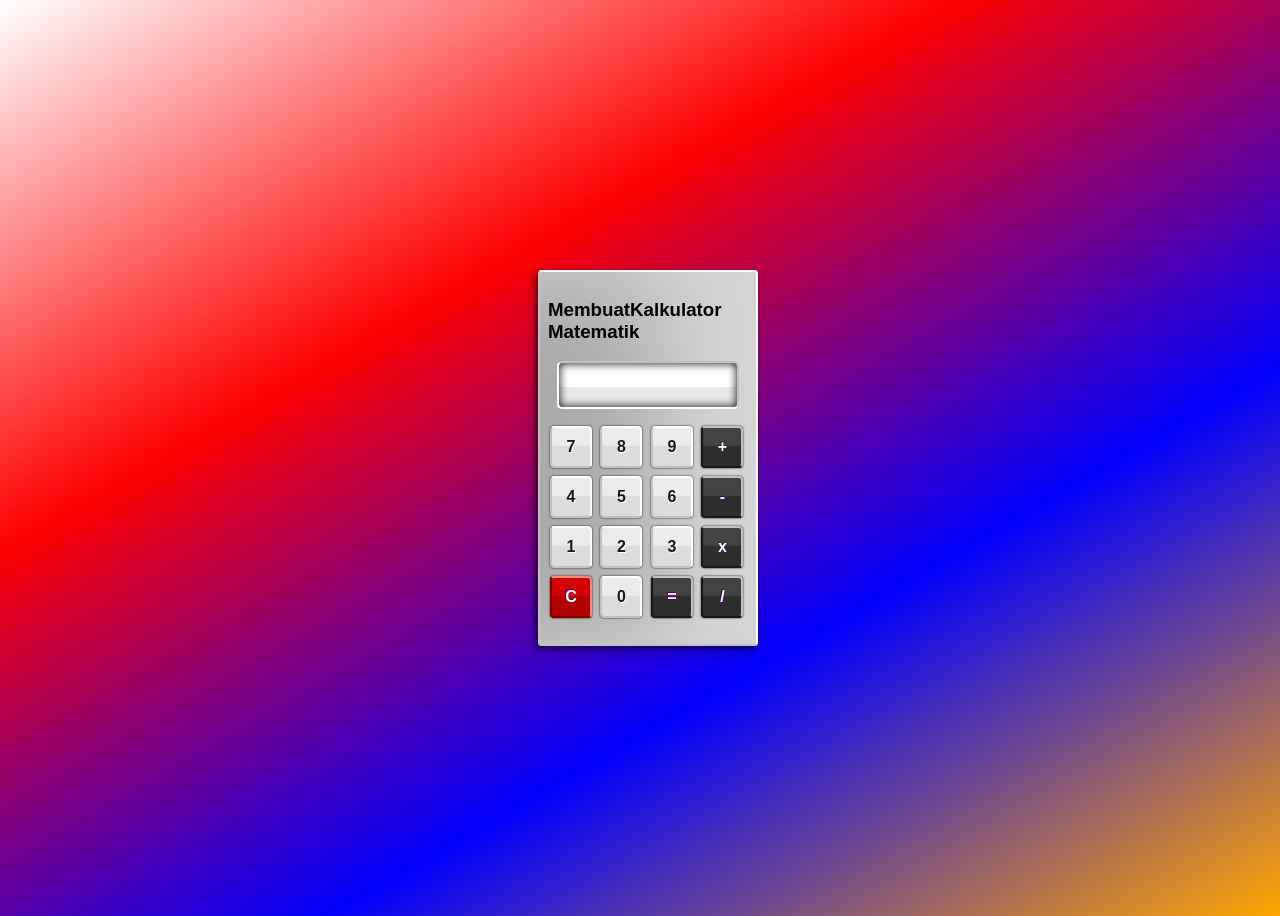
<file: index.html>
<!DOCTYPE html>
<html lang="en">
    <head>
        <meta charset="utf-8">
        <meta name="viewport" content="width=device-width,initial-scale=1">
        <title>Kalkulator</title>
        <link rel="stylesheet" href="style.css">
    </head>
    <body>
        <div class="container">
            <fieldset id="container">
                 <h3>MembuatKalkulator Matematik</h3>
                 <form name="calculator">
                    
            <input id="display" type="text" name="display" readonly>
            <input class="button digits" type="button" value="7" onclick="calculator.display.value += '7'">
            <input class="button digits" type="button" value="8" onclick="calculator.display.value += '8'">
            <input class="button digits" type="button" value="9" onclick="calculator.display.value += '9'">
            <input class="button mathButtons" type="button" value="+" onclick="calculator.display.value += ' + '">
            <br>
            <input class="button digits" type="button" value="4" onclick="calculator.display.value += '4'">
            <input class="button digits" type="button" value="5" onclick="calculator.display.value += '5'">
            <input class="button digits" type="button" value="6" onclick="calculator.display.value += '6'">
            <input class="button mathButtons" type="button" value="-" onclick="calculator.display.value += ' - '">
            <br>
            <input class="button digits" type="button" value="1" onclick="calculator.display.value += '1'">
            <input class="button digits" type="button" value="2" onclick="calculator.display.value += '2'">
            <input class="button digits" type="button" value="3" onclick="calculator.display.value += '3'">
            <input class="button mathButtons" type="button" value="x" onclick="calculator.display.value += ' * '">
            <br>
            <input id="clearButton" class="button" type="button" value="C" onclick="calculator.display.value = ''">
            <input class="button digits" type="button" value="0" onclick="calculator.display.value += '0'">
            <input class="button mathButtons" type="button" value="=" onclick="calculator.display.value = eval(calculator.display.value)">
            <input class="button mathButtons" type="button" value="/" onclick="calculator.display.value += ' / '">
         </form>
     </fieldset>
   </div>
</body>
</html>
</file>
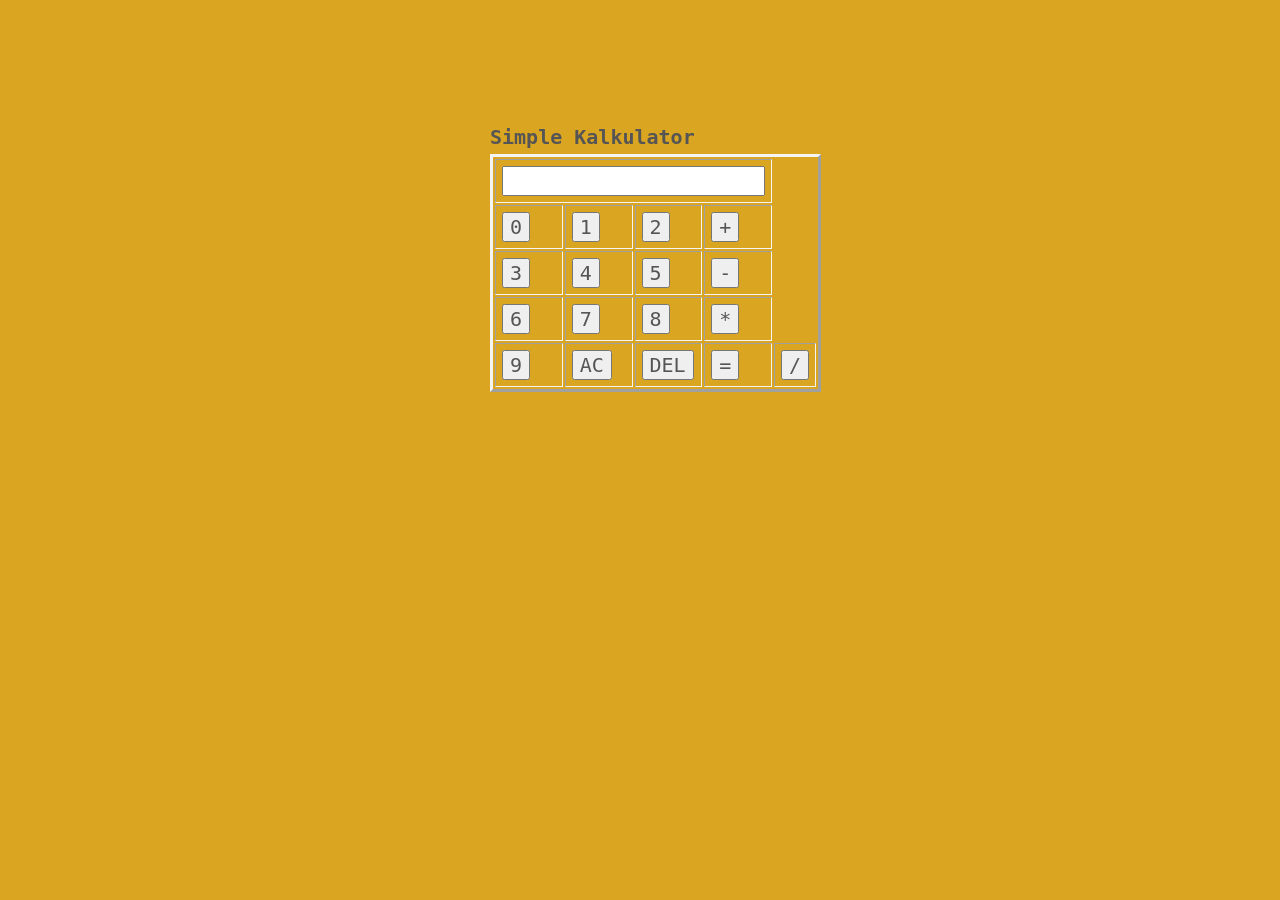
<file: kalkulator.html>
<!DOCTYPE html>
<html lang="en">
    <head>
        <meta charset="utf-8">
        <title>Simple Kalkulator</title>
        <link rel="stylesheet" href="call.css">
    </head>
    <body>
       <div class="container">
        <form name="calc">
            <h2>Simple Kalkulator</h2>  
        <table border="3">  
            <tr>  
                <td colspan="4"><input type="text" name="display" id="neelam" value="" readonly></td>  
            </tr>  
                <td><input type="button" value="0" onClick="calc.display.value+='0'"></td>  
                <td> <input type="button" value="1" onClick="calc.display.value+='1'"></td>   
                <td><input type="button" value="2" onClick="calc.display.value+='2'"></td>  
                <td> <input type="button" class="operator" name = "plus"value="+"onClick="calc.display.value+='+'"></td>  
            <tr>  
                <td> <input type="button" value="3" onClick="calc.display.value+='3'"></td>  
                <td> <input type="button" value="4" onClick="calc.display.value+='4'"></td>  
                <td> <input type="button" value="5" onClick="calc.display.value+='5'"></td>  

                <td> <input type="button" class="operator" name="minus"value="-" onClick="calc.display.value+='-'"></td>  
            </tr>  
            <tr>  
                <td> <input type="button" value="6" onClick="calc.display.value+='6'"></td>  
                <td> <input type="button" value="7"  onClick="calc.display.value+='7'"></td>  
                <td> <input type="button" value="8"  onClick="calc.display.value+='8'"></td>  

                <td> <input type="button" class="operator" name="times"value="*" onClick="calc.display.value+='*'"></td>  
            </tr>  
            <tr>  
                <td><input type="button" value="9" onClick="calc.display.value+='9'"></td>  
                <td><input type="button" id="clear" name="clear" value="AC"onClick="calc.display.value=''"></td> 
                <td><input type="button" id="hapus" name="hapus" value="DEL"onclick="calc.display.value=''"></td> 

                <td> <input type="button" class="operator" name="equal"value="=" onClick="calc.display.value =eval(calc.display.value)"></td>  
                <td> <input type="button" class="operator" name = "div"value="/" onClick="calc.display.value+='/'"></td>  
            </tr>
        </table>  
    </form>  
</div>
</body>
</html>
</file>
<file: style.css>
body {
    background: linear-gradient(150deg, transparent, red,blue,orange);
    font-family: 'Relleway',sans-serif;
}
.container {
    display: flex;
    align-items: center;
    justify-content: center;
    height: 100vh;
    width: 100vw;
}
#container {
    width: 200px;
    padding: 8px 8px 20px 8px;
    margin: 20px auto;
    background-color: #ABABAB;
    border-radius: 4px;
    border-top: 2px solid #FFF;
    border-right: 2px solid #FFF;
    border-bottom: 2px solid #C1C1C1;
    border-left: 2px solid #C1C1C1;
    box-shadow: -3px 3px 7px rgba(0, 0, 0, .6), inset -100px 0px 100px rgba(255, 255, 255, .5);
}
#display {
    display: block;
    margin: 15px auto;
    height: 42px;
    width: 174px;
    padding:15spx;
    border-radius: 5px;
    border-top: 2px solid #C1C1C1;
    border-right: 2px solid #C1C1C1;
    border-bottom: 2px solid #FFF;
    border-left: 2px solid #FFF;
    background-color: #FFF;
    box-shadow: inset 0px 0px 10px #030303, inset 0px -20px 1px rgba(150, 150, 150, .2);
    font-size: 28px;
    color: black;
    text-align: right;
    font-weight: bold;
}
.button {
    display:inline-block;
    margin: 2px;
    width: 42px;
    height: 42px;
    font-size: 16px;
    font-weight: bold;
    border-radius: 4px;
}
.mathButtons {
    margin: 2px 2px 6px 2px;
    color: #FFF;
    text-shadow: -1px -1px 0px #44006F;
    background-color: #434343;
    border-top: 2px solid #C1C1C1;
    border-right: 2px solid #C1C1C1;
    border-bottom: 2px solid #181818;
    border-left: 2px solid #181818;
    box-shadow: 0px 0px 2px #030303, inset 0px -20px 1px #2E2E2E;
}
.digits {
    color: #181818;
    text-shadow: 1px 1px 0px #FFF;
    background-color: #EBEBEB;
    border-top: 2px solid #FFF;
    border-right: 2px solid #FFF;
    border-bottom: 2px solid #C1C1C1;
    border-left: 2px solid #C1C1C1;
    border-radius: 4px;
    box-shadow: 0px 0px 2px #030303, inset 0px -20px 1px #DCDCDC;
}
.digits:hover,
.mathButtons:hover,
#clearButton:hover {
    background-color: brown;
    box-shadow: 0px 0px 2px brown, inset 0px -20px 1px brown;
    border-top: 2px solid #FFF;
    border-right: 2px solid #FFF;
    border-bottom: 2px solid #AE5700;
    border-left: 2px solid #AE5700;
}
#clearButton {
    color: #fff;
    text-shadow: -1px -1px 0px blue;
    background-color: #D20000;
    border-top: 2px solid #FF8484;
    border-right: 2px solid #FF8484;
    border-bottom: 2px solid #800000;
    border-left: 2px solid #800000;
    box-shadow: 0px 0px 2px #030303, inset 0px -20px 1px #B00000;
}
</file>
<file: call.css>
* {
    font-family:monospace;
    color: #555;
    font-size: 20px;
    margin: 5px;
}
body {
    background-color: goldenrod;
}
.container {
    width: 320px;
    background-color: goldenrod;
    margin: 120px auto;
}
table {
    width: 100%;
    border-color: #f4f4f4;
}
td {
    width: 25%;
}
button {
    width: 100%;
    height: 70px;
    font-size: 24px;
    background: grey;
    border: none;
}
#inputLabel {
    height: 120px;
    font-size: 40px;
    vertical-align: bottom;
    text-align: right;
    padding-right: 16px;
    background-color: #ececec;
}
</file>
